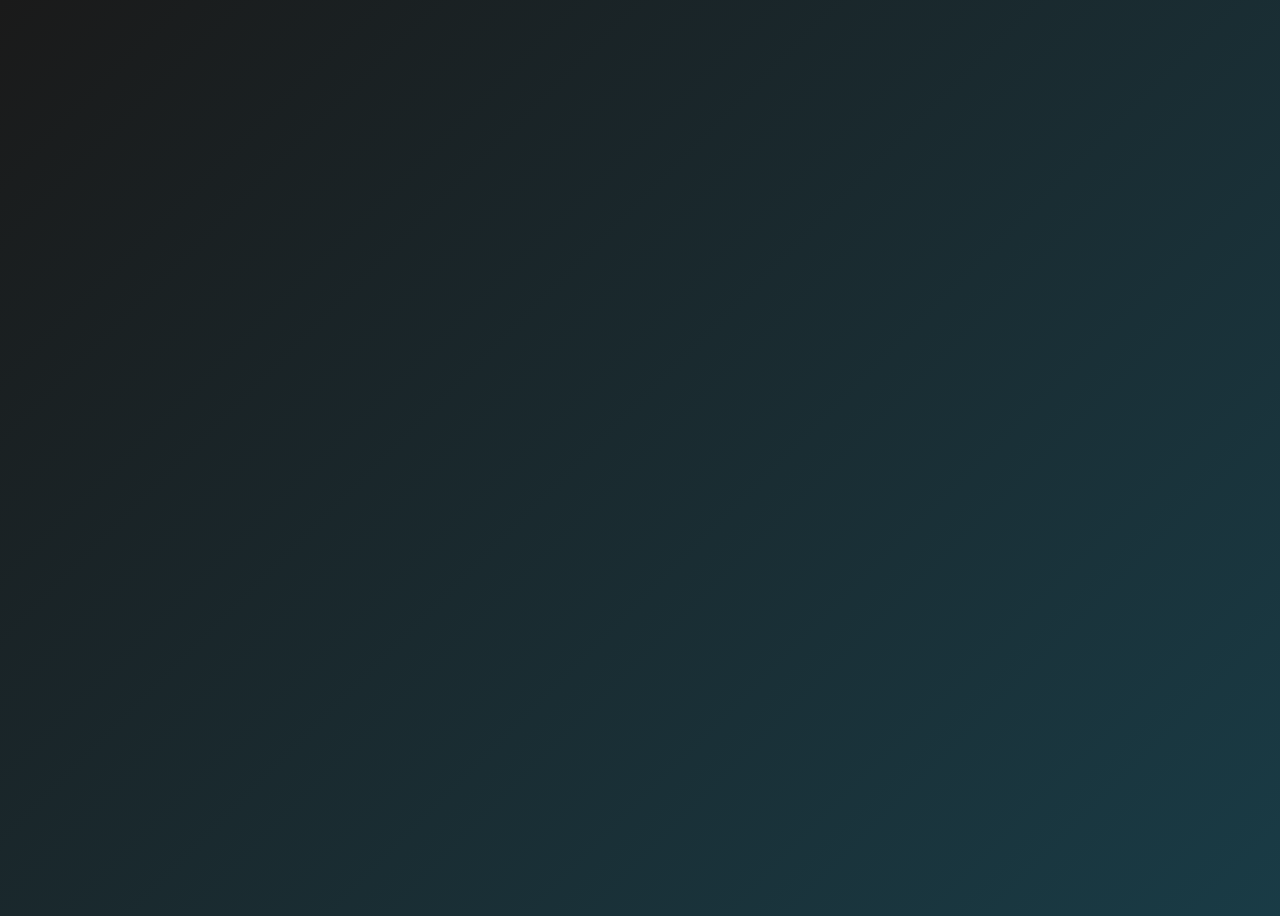
<file: index.html>
<!DOCTYPE html>
<html lang="th">
<head>
    <meta charset="UTF-8">
    <meta name="viewport" content="width=device-width, initial-scale=1.0">
    <title>Countdown</title>
    <style>
        body {
            font-family: Arial, sans-serif;
            display: flex;
            justify-content: center;
            align-items: center;
            height: 100vh;
            background: linear-gradient(135deg, #1a1a1a, #179fc9);
            background-size: 400% 400%;
            animation: gradientBG 8s ease infinite;
            user-select: none;
            pointer-events: none;
        }

        @keyframes gradientBG {
            0% { background-position: 0% 50%; }
            50% { background-position: 100% 50%; }
            100% { background-position: 0% 50%; }
        }

        #countdown {
            font-size: 2rem;
            color: rgb(255, 255, 255);
            text-shadow: 1px 1px 2px rgba(0, 0, 0, 0.7);
            pointer-events: auto;
        }

        .circle {
            position: absolute;
            border-radius: 50%;
            background: transparent;
            border: 8px solid #179fc9;
            transform: scale(0);
            animation: expandFade 0.5s ease-out forwards;
            pointer-events: none;
        }

        @keyframes expandFade {
            to {
                transform: scale(2);
                opacity: 0;
            }
        }

    </style>
</head>
<body>

    <div id="countdown"></div>

    <script>
        const targetDate = new Date('November 2, 2024 20:00:00').getTime();

        const countdownInterval = setInterval(function() {
            const now = new Date().getTime();
            const distance = targetDate - now;

            const days = Math.floor(distance / (1000 * 60 * 60 * 24));
            const hours = Math.floor((distance % (1000 * 60 * 60 * 24)) / (1000 * 60 * 60));
            const minutes = Math.floor((distance % (1000 * 60 * 60)) / (1000 * 60));
            const seconds = Math.floor((distance % (1000 * 60)) / 1000);

            document.getElementById("countdown").innerHTML = 
                days + " d " + hours + " h " + minutes + " m " + seconds + " s ";

            if (distance < 0) {
                clearInterval(countdownInterval);
                document.getElementById("countdown").innerHTML = "Pls wait..";
                setTimeout(function() {
                    window.location.href = "";
                }, 1000);
            }
        }, 1000);

        document.addEventListener('contextmenu', function(e) {
            e.preventDefault();
        });

        document.addEventListener('keydown', function(e) {
            if (e.key === 'F12' || (e.ctrlKey && e.shiftKey && e.key === 'I')) {
                e.preventDefault();
            }
        });

        document.addEventListener('mousedown', function(e) {
            if (e.button === 0) {
                e.preventDefault();
            }
        });

        document.addEventListener('click', (event) => {
            const circle = document.createElement('div');
            circle.className = 'circle';
            document.body.appendChild(circle);
            const size = Math.random() * 50 + 50;
            circle.style.width = size + 'px';
            circle.style.height = size + 'px';
            circle.style.left = event.pageX - size / 2 + 'px';
            circle.style.top = event.pageY - size / 2 + 'px';
            setTimeout(() => {
                document.body.removeChild(circle);
            }, 500);
        });

        function fadeLink(link) {
            link.classList.add('clicked');
        }
    </script>
</body>
</html>
</file>
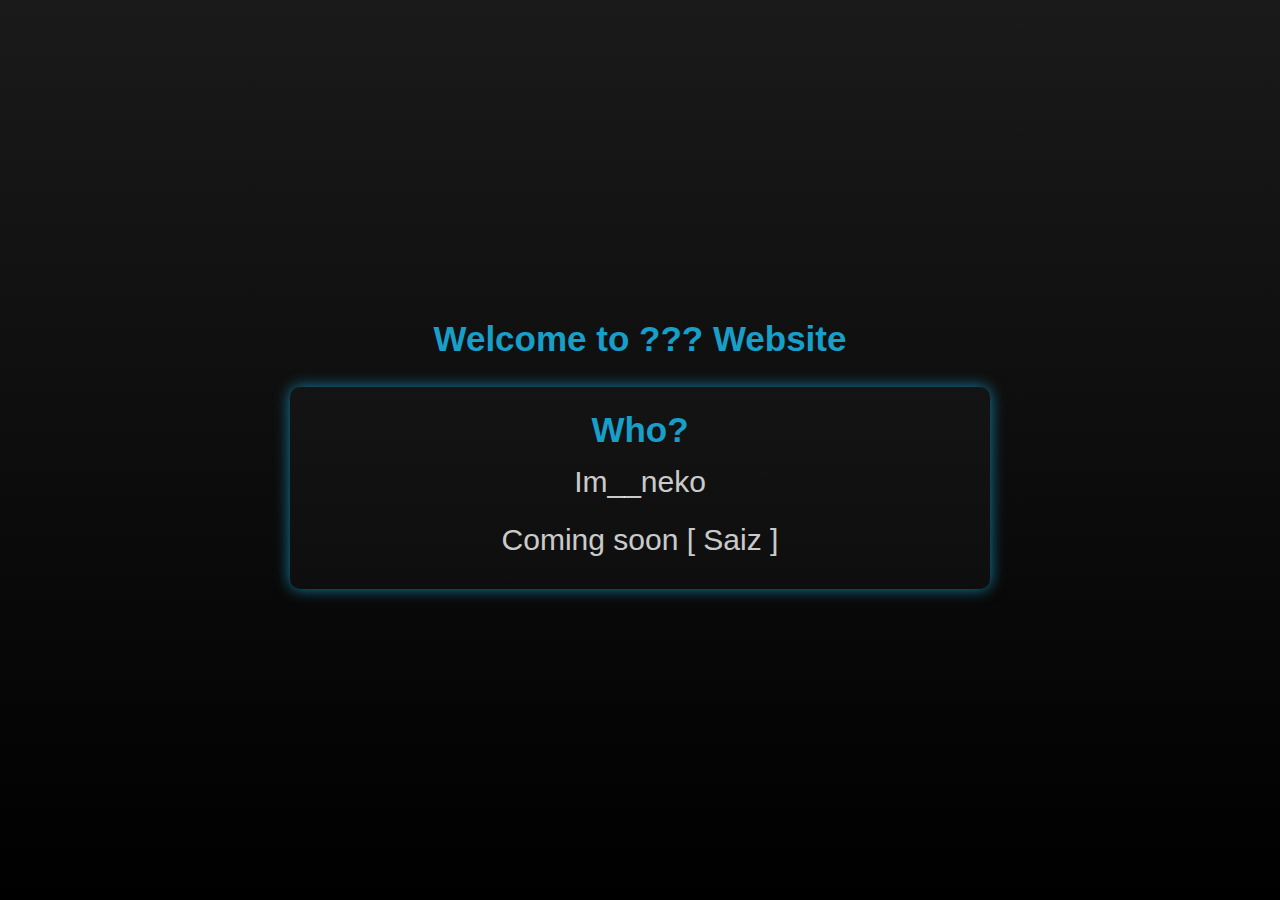
<file: Main.html>
<!DOCTYPE html>
<html>
<head>
    <meta charset="UTF-8">
    <title>PHE Website</title>
    <style>
        html, body {
            margin: 0;
            padding: 0;
            height: 100%;
            width: 100%;
            background: linear-gradient(to bottom, #1a1a1a, #000000);
            color: #179fc9;
            font-family: Arial, sans-serif;
            font-size: 17px;
            display: flex;
            flex-direction: column;
            justify-content: center;
            align-items: center;
            line-height: 1.6;
            overflow: hidden;
            user-select: none;
        }

        .content {
            background-color: rgba(255, 255, 255, 0.025);
            padding: 15px;
            border-radius: 10px;
            box-shadow: 0 0 15px rgba(23, 159, 201, 0.8);
            max-width: 700px;
            width: 100%;
            box-sizing: border-box;
            text-align: center;
        }

        .welcome {
            text-align: center;
            margin-bottom: 20px;
        }

        h1 {
            font-size: 35px;
            margin: 0;
        }

        p, ul {
            font-size: 19px;
            text-align: center;
            margin: 0 auto;
            padding: 0;
        }

        ul {
            list-style-type: none;
            padding: 0;
        }

        li {
            margin: 10px 0;
        }

        a {
            color: white;
            text-decoration: none;
            transition: transform 0.3s ease, color 0.3s ease;
        }

        a:hover {
            color: #179fc9;
            text-decoration: none;
        }

        a:active {
            color: #585858;
        }

        .orange-link {
            color: rgba(255, 255, 255, 0.8);
        }

        .orange-link:hover {
            color: rgb(23, 159, 201, 0.8);
        }

        .large-link {
            font-size: 30px;
        }

        .circle {
            position: absolute;
            border-radius: 50%;
            background: transparent;
            border: 8px solid rgba(23, 159, 201, 0.8);
            transform: scale(0);
            animation: expandFade 0.5s ease-out forwards;
            pointer-events: none;
        }

        @keyframes expandFade {
            to {
                transform: scale(2);
                opacity: 0;
            }
        }

        @media screen and (max-width: 1080px) {
            h1 {
                font-size: 34px;
            }

            p, ul {
                font-size: 18px;
            }

            li {
                margin: 9px 0;
            }

            .content {
                max-width: 90%;
                padding: 15px;
            }
        }

        @media screen and (max-width: 600px) {
            h1 {
                font-size: 30px;
            }

            p, ul {
                font-size: 16px;
            }

            li {
                margin: 8px 0;
            }

            .content {
                max-width: 95%;
                padding: 10px;
                flex-direction: column;
            }
        }
    </style>
</head>
<body>
    <div class="welcome">
        <h1>Welcome to ??? Website</h1>
    </div>
    <div class="content">
        <h1>Who?</h1>
            <ul><a href="https://neko-phe.vercel.app/" onclick="fadeLink(this)" class="orange-link large-link">Im__neko</a></li>
            <li><a href="https://saiz-phe.vercel.app/" onclick="fadeLink(this)" class="orange-link large-link">Coming soon [ Saiz ]</a></li>
        </ul>
    </div>

    <script>
        document.addEventListener('contextmenu', function(e) {
            e.preventDefault();
        });

        document.addEventListener('keydown', function(e) {
            if (e.key === 'F12' || (e.ctrlKey && e.shiftKey && e.key === 'I')) {
                e.preventDefault();
            }
        });

        document.addEventListener('mousedown', function(e) {
            if (e.button === 0) {
                e.preventDefault();
            }
        });

        document.addEventListener('click', (event) => {
            const circle = document.createElement('div');
            circle.className = 'circle';
            document.body.appendChild(circle);
            const size = Math.random() * 50 + 50;
            circle.style.width = size + 'px';
            circle.style.height = size + 'px';
            circle.style.left = event.pageX - size / 2 + 'px';
            circle.style.top = event.pageY - size / 2 + 'px';
            setTimeout(() => {
                circle.remove();
            }, 500);
        });
    </script>
</body>
</html>
</file>
